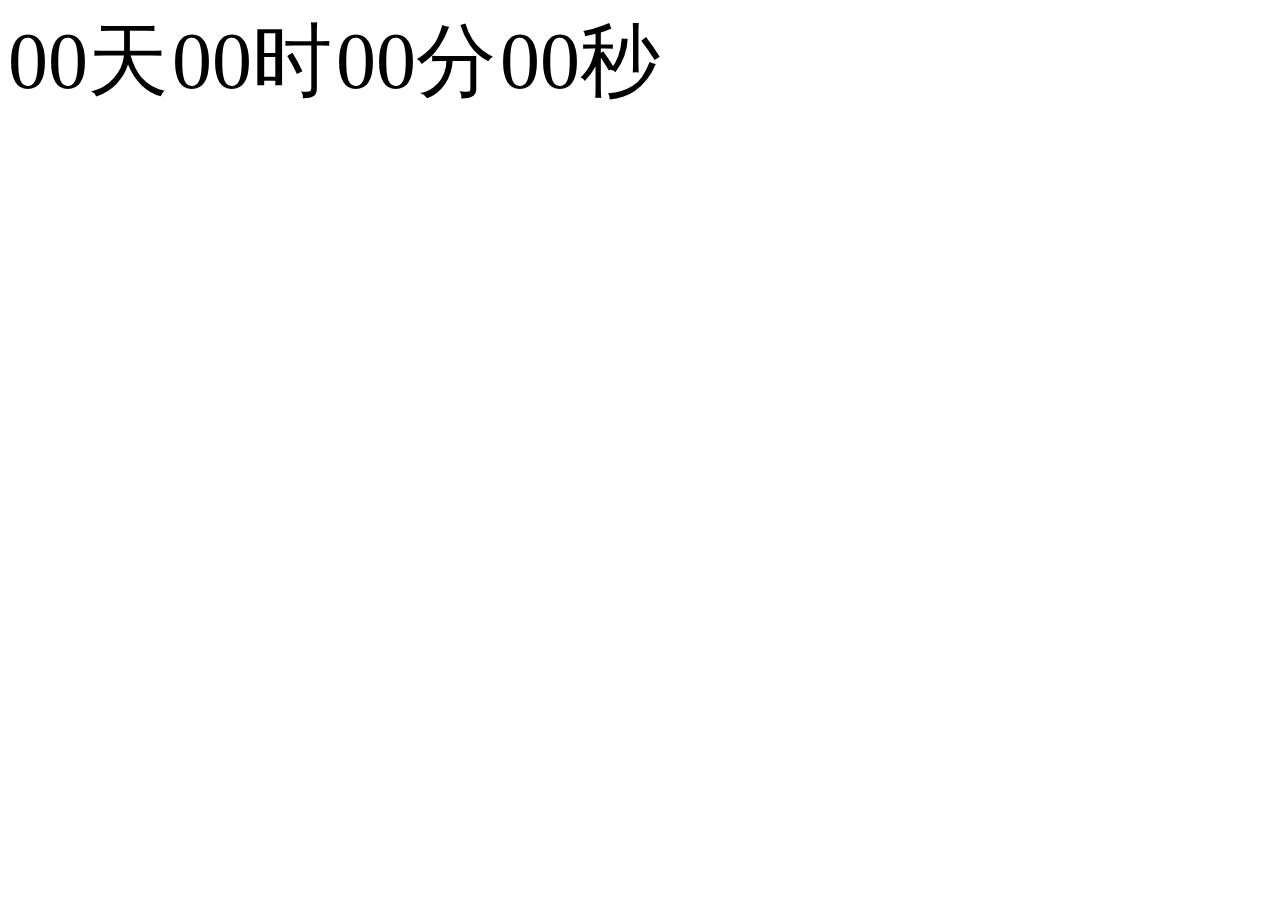
<file: 1000.html>
<!doctype html> 
<html> 
<head> 
<meta charset="utf-8"> 
 
</head> 
 
<body> 
 
<DIV id="CountMsg" class="HotDate"> 
<span id="t_d"  style="font-size:80px">00天</span> 
<span id="t_h" style="font-size:80px">00时</span> 
<span id="t_m" style="font-size:80px">00分</span> 
<span id="t_s" style="font-size:80px">00秒</span> 
</DIV> 
<script type="text/javascript"> 
function getRTime(){ 
var EndTime= new Date('2021/12/10 8:00:00'); //截止时间 
var NowTime = new Date(); 
var t =EndTime.getTime() - NowTime.getTime(); 
/*var d=Math.floor(t/1000/60/60/24); 
t-=d*(1000*60*60*24); 
var h=Math.floor(t/1000/60/60); 
t-=h*60*60*1000; 
var m=Math.floor(t/1000/60); 
t-=m*60*1000; 
var s=Math.floor(t/1000);*/
 
var d=Math.floor(t/1000/60/60/24); 
var h=Math.floor(t/1000/60/60%24); 
var m=Math.floor(t/1000/60%60); 
var s=Math.floor(t/1000%60); 
 
document.getElementById("t_d").innerHTML = d + "days"; 
document.getElementById("t_h").innerHTML = h + "hours"; 
document.getElementById("t_m").innerHTML = m + "minutes"; 
document.getElementById("t_s").innerHTML = s + "seconds"; 
} 
setInterval(getRTime,1000); 
</script> 
</body> 
</html>
</file>
